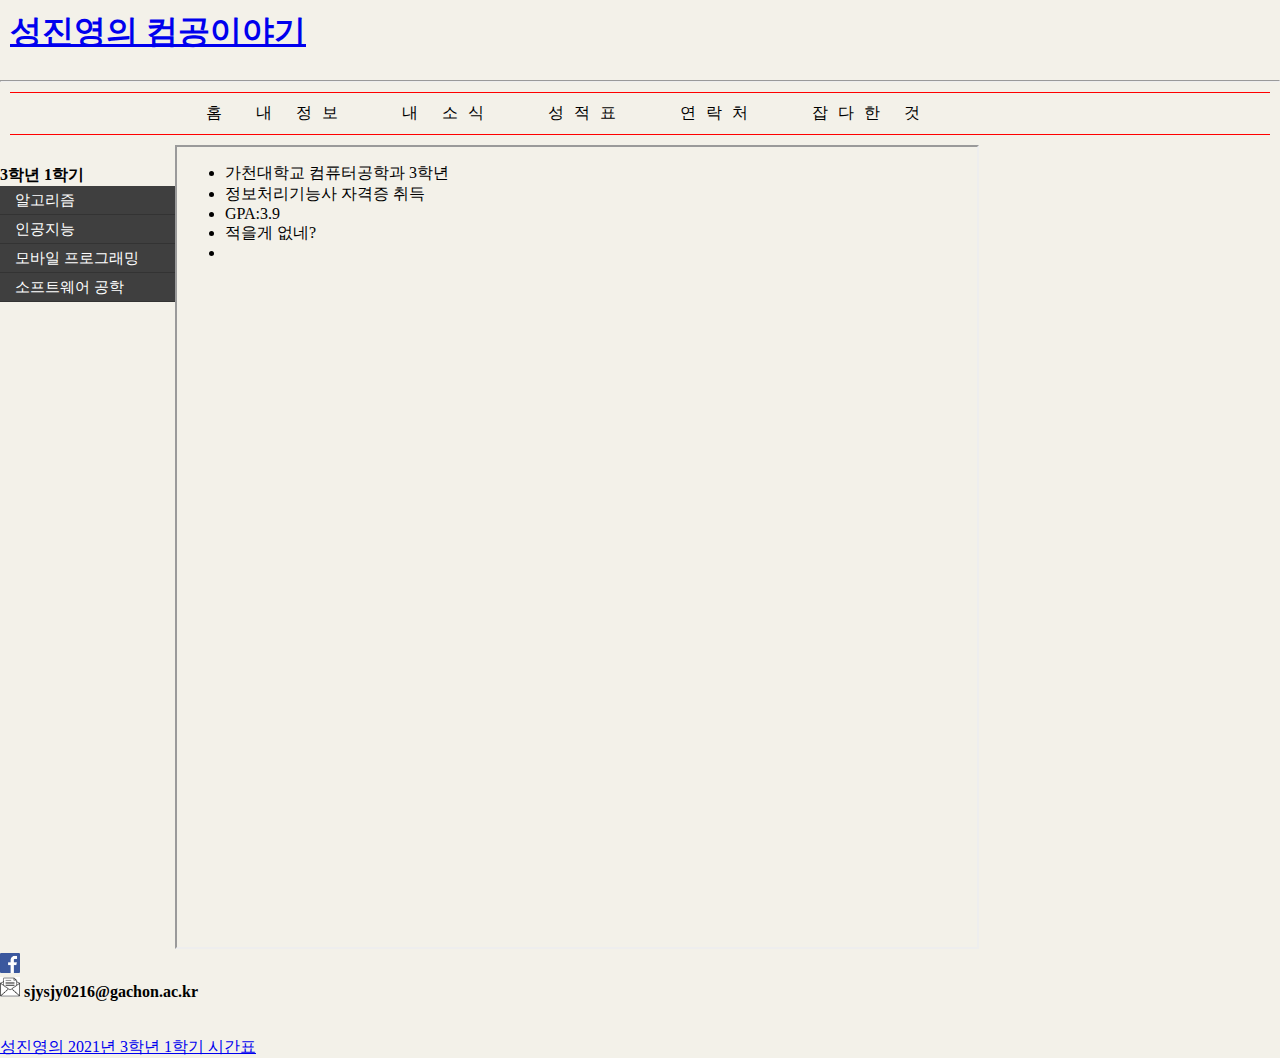
<file: index.html>
<!DOCTYPE html>
<head>
<meta charset='utf-8' />
<meta http-equiv="X-UA-Compatible" content="IE=edge">
<link rel="stylesheet" type="text/css" href="mystyle.css"/>
<title>성진영의 홈페이지</title>
<meta name="viewport" content="width=device-width, initial-scale=1">
<style>
</style>
</head>
<body>
	<header><h1><b><a href="index.html">성진영의 컴공이야기</a></b></h1></header>
  <hr />
<nav>
	<ul>
		<li><a href="index.html">홈</a></li>
		<li><a target="iframe1" href="myprofile.html">내 정보</a><li>
		<li><a target="iframe1" href="mynews.html">내 소식</a><li>
		<li><a target="iframe1" href="mygrade.html">성적표</a><li>
		<li><a target="iframe1" href="contact.html">연락처</a><li>
		<li><a href="index.html">잡다한 것</a><li>
		<li>&nbsp;</li>
		<li>&nbsp;</li>
		<li>&nbsp;</li>
	</ul>
</nav>
  <aside id="left">
             <h4>3학년 1학기</h4>
             <ul>
                <li><a target="iframe1" href="algorithm.html">알고리즘</a></li>
                <li><a target="iframe1" href="AI.html">인공지능</a></li>
		<li><a target="iframe1" href="Mobile Programming.html">모바일 프로그래밍</a></li>
                <li><a target="iframe1" href="Software Engineering.html">소프트웨어 공학</a></li>
             </ul>
  </aside>
<section id="main">
	<article id="article1">
	<iframe name="iframe1" src="myprofile.html" width="800" height="800" seamless></iframe>
	</article>
</section>
<a style="#002b4b" href="https://web.facebook.com/profile.php?id=100005805766049" target="_blank"> <img src="아이콘.png" width="20" height="20"></a>
<br>
<img src="메일.png" width="20" height="20"><a><b>&nbsp;sjysjy0216@gachon.ac.kr</b></a>
<br><br><br>
<a href="https://user-images.githubusercontent.com/79577916/109767489-f7aa1b80-7c3a-11eb-990f-9377f743b198.png" target="_blank">성진영의 2021년 3학년 1학기 시간표</a>
</body>
</html>
</file>
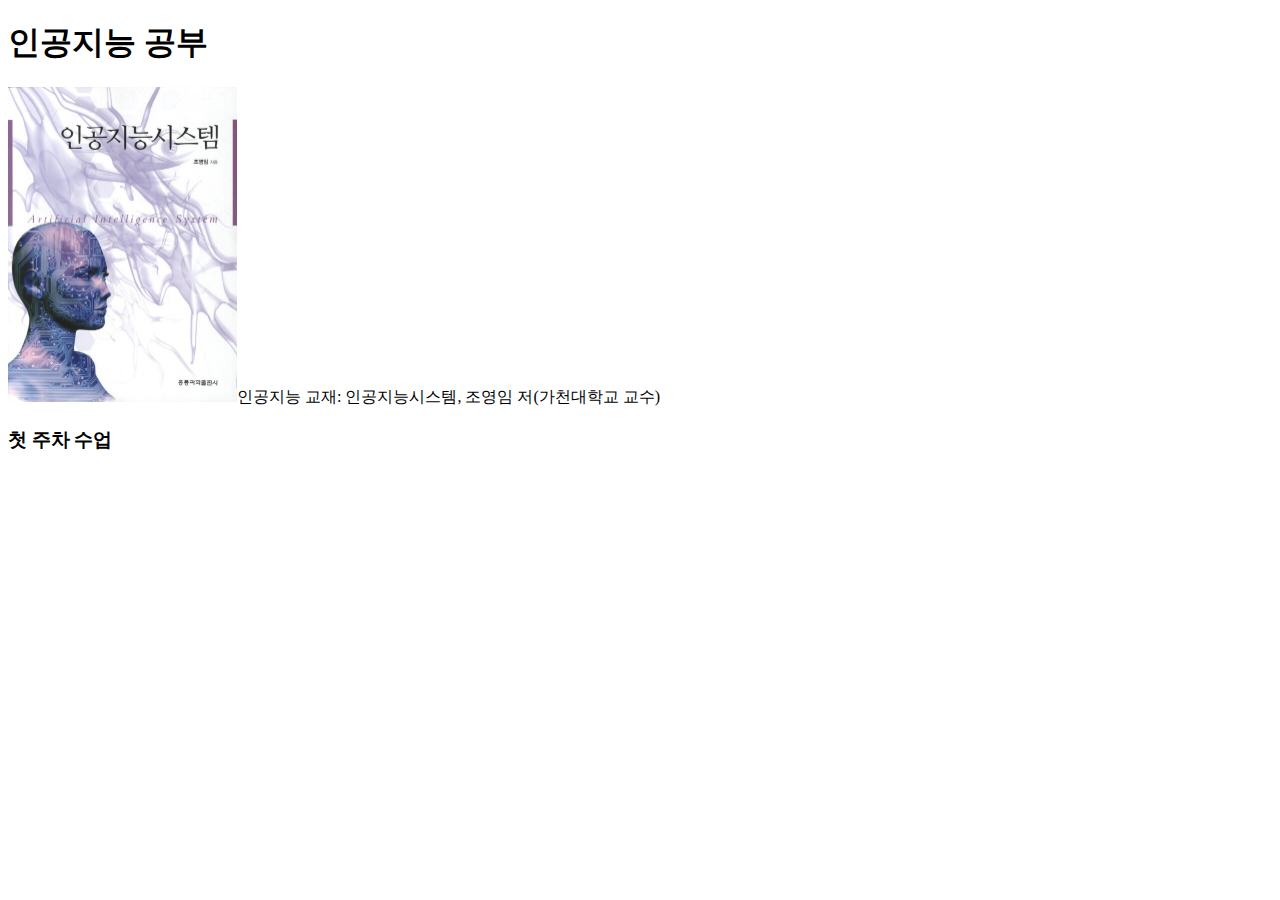
<file: AI.html>
<!DOCTYPE html>
<html>
<head>
  <h1>인공지능 공부</h1>
</head>
<body>
  <p><img src="인공지능책.jpg" width="229" height="315" alt="교재"/><a>인공지능 교재: 인공지능시스템, 조영임 저(가천대학교 교수)</a></p>
<p><h3>첫 주차 수업</h3></p>
</body>
</html>
</file>
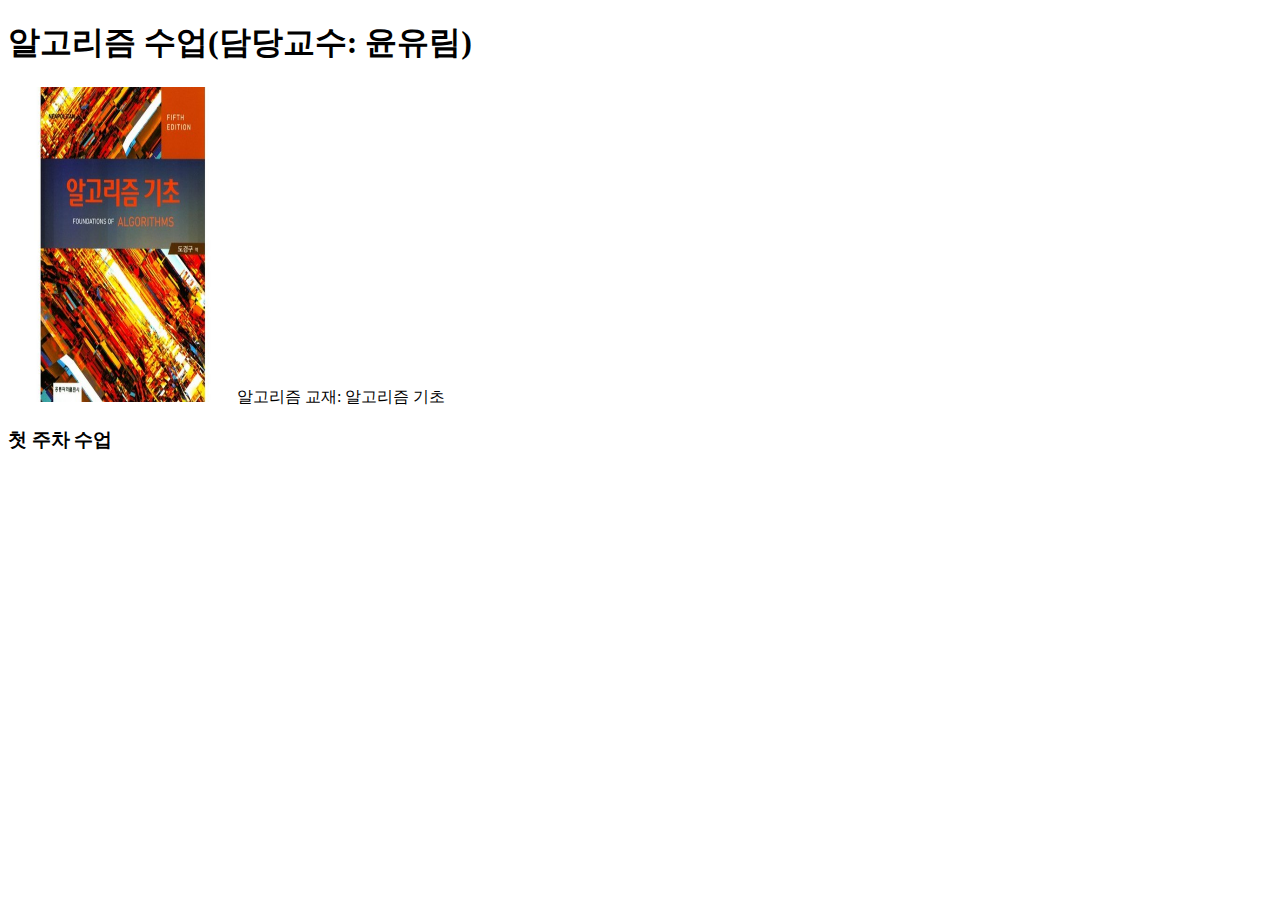
<file: algorithm.html>
<!DOCTYPE html>
<html>
<head>
  <h1>알고리즘 수업(담당교수: 윤유림)</h1>
</head>
<body>
  <p><img src="알고리즘기초.jpg" width="229" height="315" alt="교재"/><a>알고리즘 교재: 알고리즘 기초</a></p>
<p><h3>첫 주차 수업</h3></p>
</body>
</html>
</file>
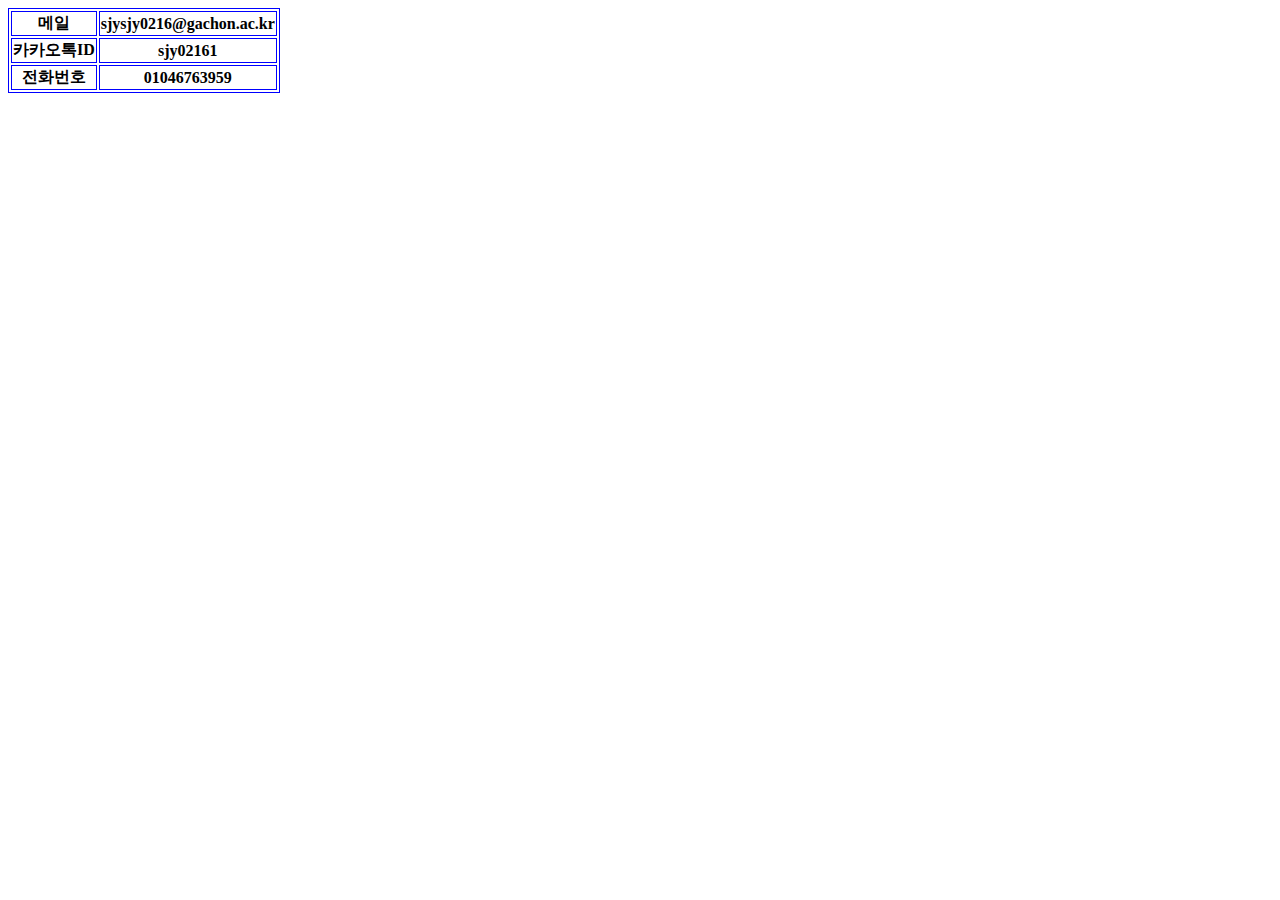
<file: contact.html>
<!DOCTYPE html>
<html>
<head>
    <style>
    table, td, th {
        border: 1px solid blue;
    }
    </style>
</head>
<body>
    <table>
        <tr>
            <th>메일</th>
            <th>sjysjy0216@gachon.ac.kr</th>
        </tr>
        <tr>
            <th>카카오톡ID</th>
            <th>sjy02161</th>
        </tr>
        <tr>
            <th>전화번호</th>
            <th>01046763959</th>
        </tr>
    </table>
</body>
</html>
</file>
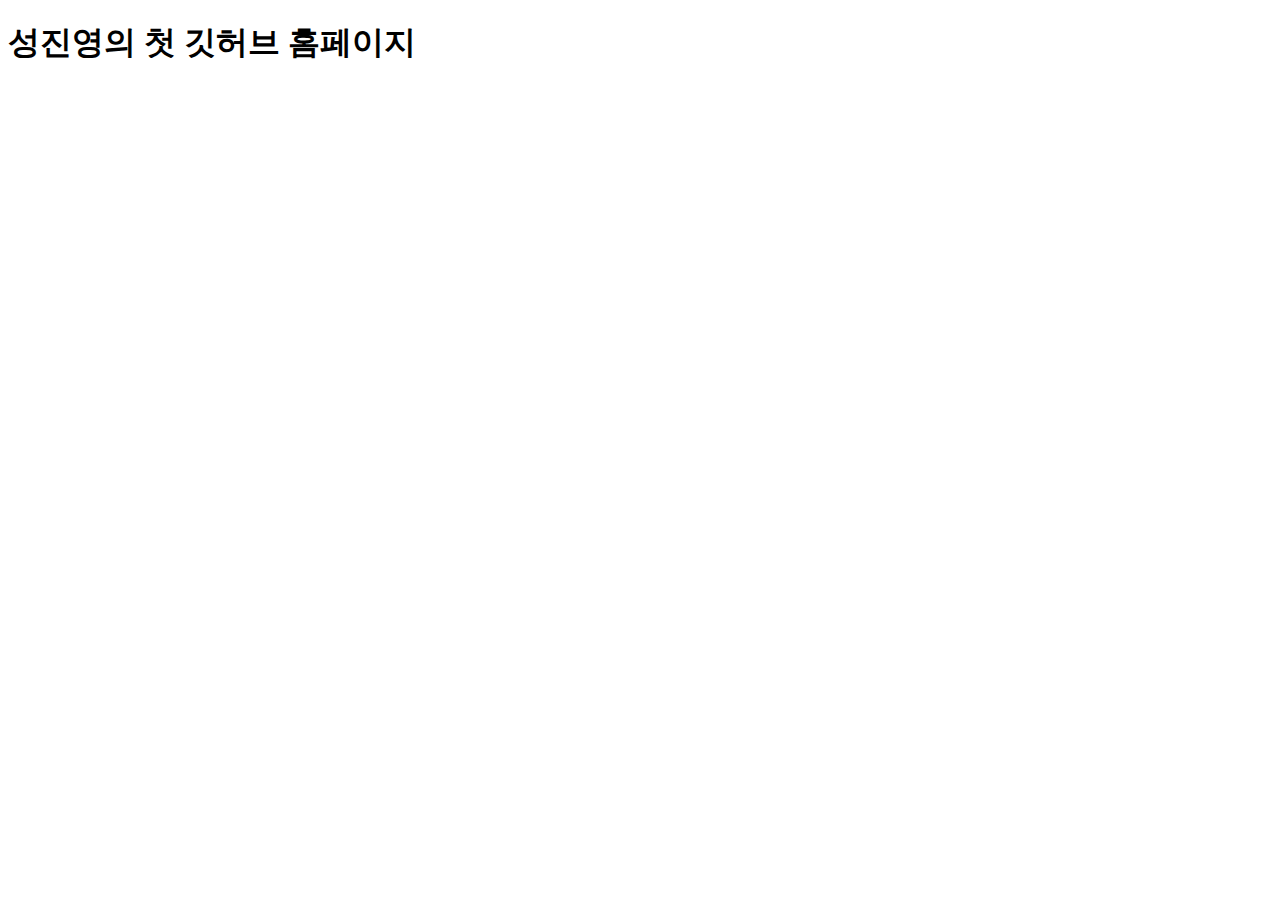
<file: hi (2).html>
<!DOCTYPE html>
<head>
    <meta charset='utf-8' />
    <meta http-equiv="X-UA-Compatible" content="IE=edge">
    <title>Page Title</title>
    <meta name="viewport" content="width=device-width, initial-scale=1">
</head>
<body>
    <h1>성진영의 첫 깃허브 홈페이지</h1>
</body>
</html>
</file>
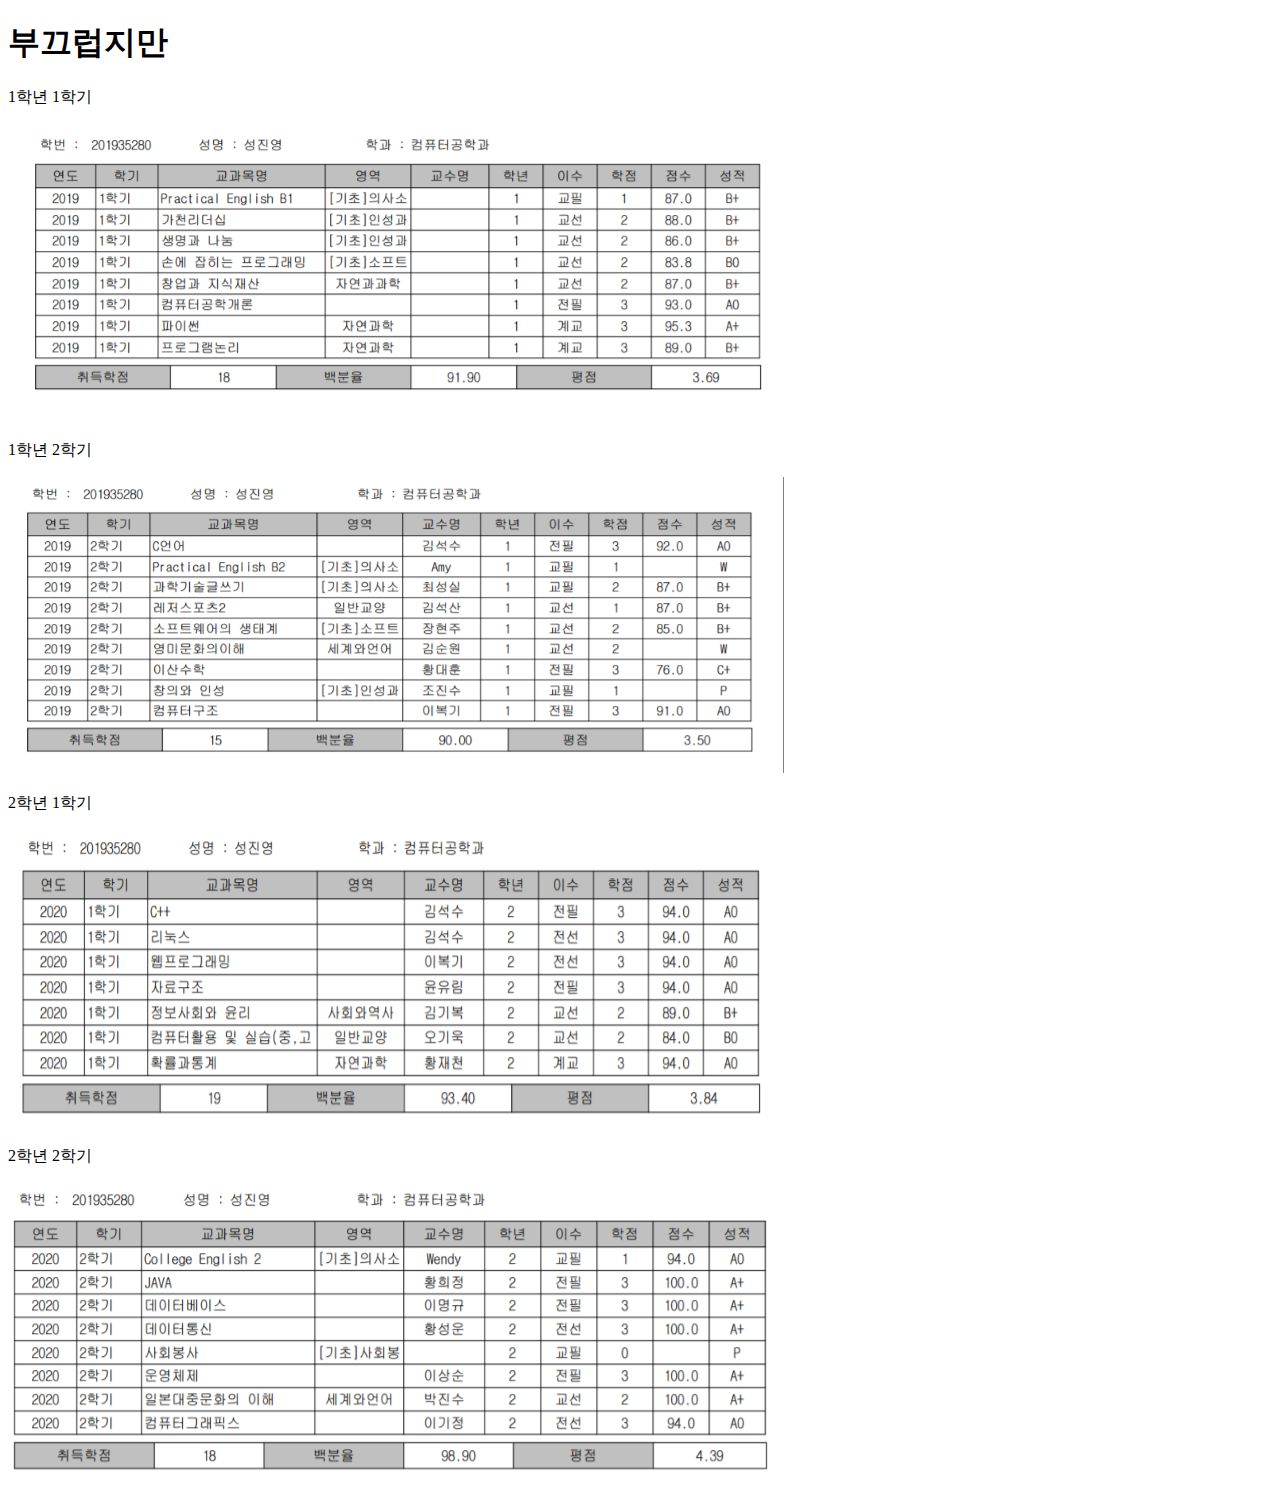
<file: mygrade.html>
<!DOCTYPE html>
<html>
  <head>
    <h1>부끄럽지만</h1>
    <body>
      <div id="1stgrade1">
          <p>1학년 1학기</p>        
          <img src="1학년1학기.png" width="776" height="296"/>
      </div>
      <div id="1stgrade2">
          <p>1학년 2학기</p>
          <img src="1학년2학기.png" width="776" height="296"/>
      </div>
      <div id="2ndgrade1">
          <p>2학년 1학기</p>
          <img src="2학년1학기.png" width="776" height="296"/>
      </div>
      <div id="2ndgrade2">
          <p>2학년 2학기</p>
          <img src="2학년2학기.png" width="776" height="296"/>
      </div>
      </body>          
</html>
</file>
<file: mystyle.css>
*{
    padding: 0px;
    margin: 0px;
}
body{
    background-color: #F3F1E9;
}
header{
    height: 60px;
    margin: 10px;
}
nav{
    margin: 10px;
}
nav ul{
    list-style: none;
    text-align: center;
    border-top: 1px solid red;
    border-bottom: 1px solid red;
    padding: 10px 0;
}

nav ul li{
    display: inline;
    text-transform: uppercase;
    padding: 0 10px;
    letter-spacing: 10px;
}

nav ul li a{
    text-decoration: none;
    color: black;
}
nav ul li a:hover{
    text-decoration: underline;
}

aside#left{
    width: 175px;
    margin-top: 20px;
    float: left;
}

#left ht{
    font-family: Arial, Helvetica, sans-serif;
    font-size: 20px;
}

#left ul{
    font-family: Arial, Helvetica, sans-serif;
    font-size: 15px;
    color: #FFF;
    list-style:none;
    text-indent: 15px;
}

#left ul li{
    background: #3f3f3f;
    line-height: 28px;
    border-bottom: 1px solid #333;
}

#left ul li a{
    text-decoration: none;
    color: #fff;
    display: block;
}

#left ul li a:hover{
    background: #d40203;
}

#left ul li#active{
    background: #d40203;
}
</file>
